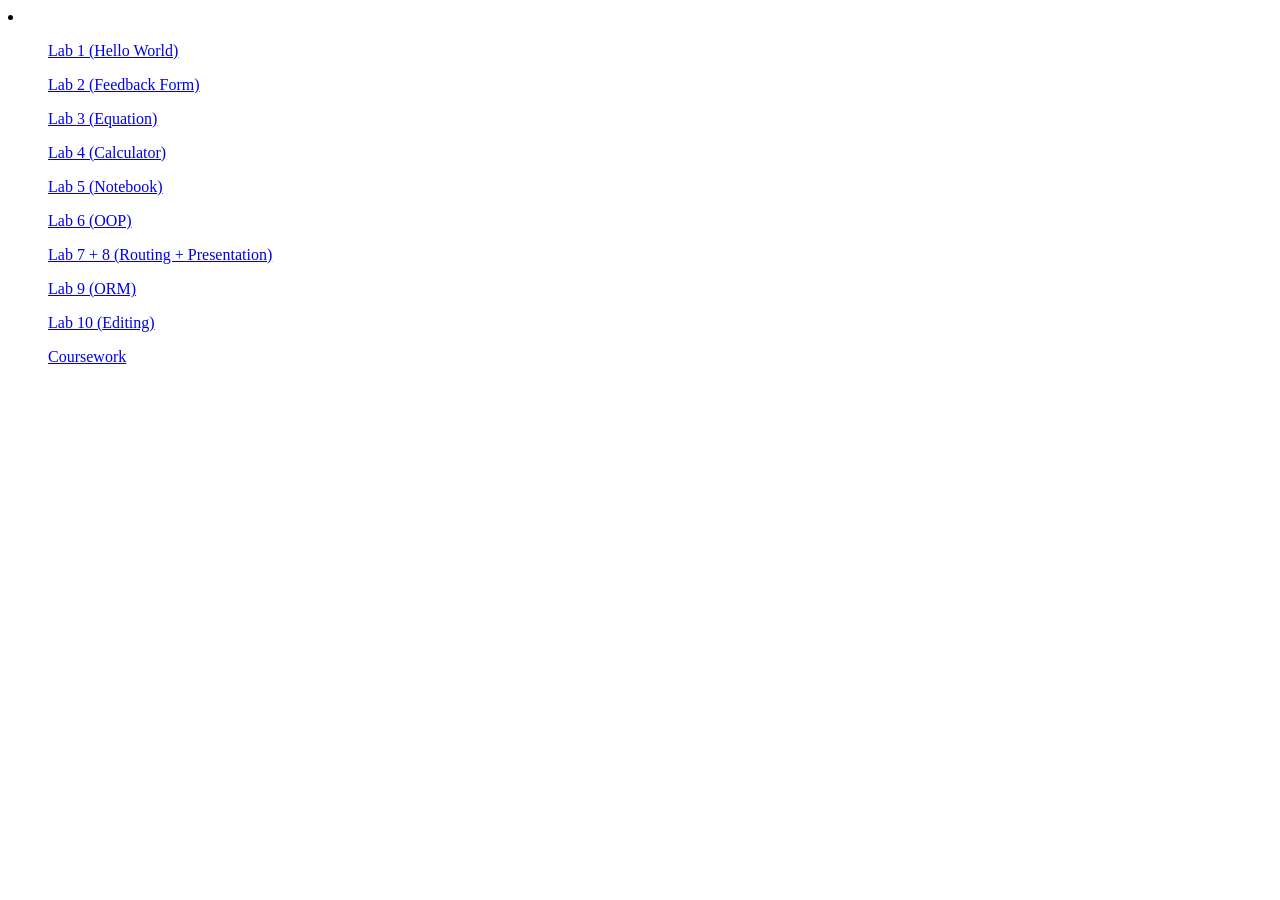
<file: index.html>
<!DOCTYPE html>
<html lang="en">

<head>
    <meta charset="UTF-8">
    <meta name="viewport" content="width=device-width, initial-scale=1.0">
    <title>Document</title>
</head>

<body>
    <li>
        <ul><a href="lab1/">Lab 1 (Hello World)</a></ul>
        <ul><a href="lab2/">Lab 2 (Feedback Form)</a></ul>
        <ul><a href="lab3/">Lab 3 (Equation)</a></ul>
        <ul><a href="lab4/">Lab 4 (Calculator)</a></ul>
        <ul><a href="lab5/">Lab 5 (Notebook)</a></ul>
        <ul><a href="lab6/">Lab 6 (OOP)</a></ul>
        <ul><a href="lab7/">Lab 7 + 8 (Routing + Presentation)</a></ul>
        <ul><a href="lab9/">Lab 9 (ORM)</a></ul>
        <ul><a href="lab10/">Lab 10 (Editing)</a></ul>
        <ul><a href="coursework/">Coursework</a></ul>
    </li>
</body>

</html>
</file>
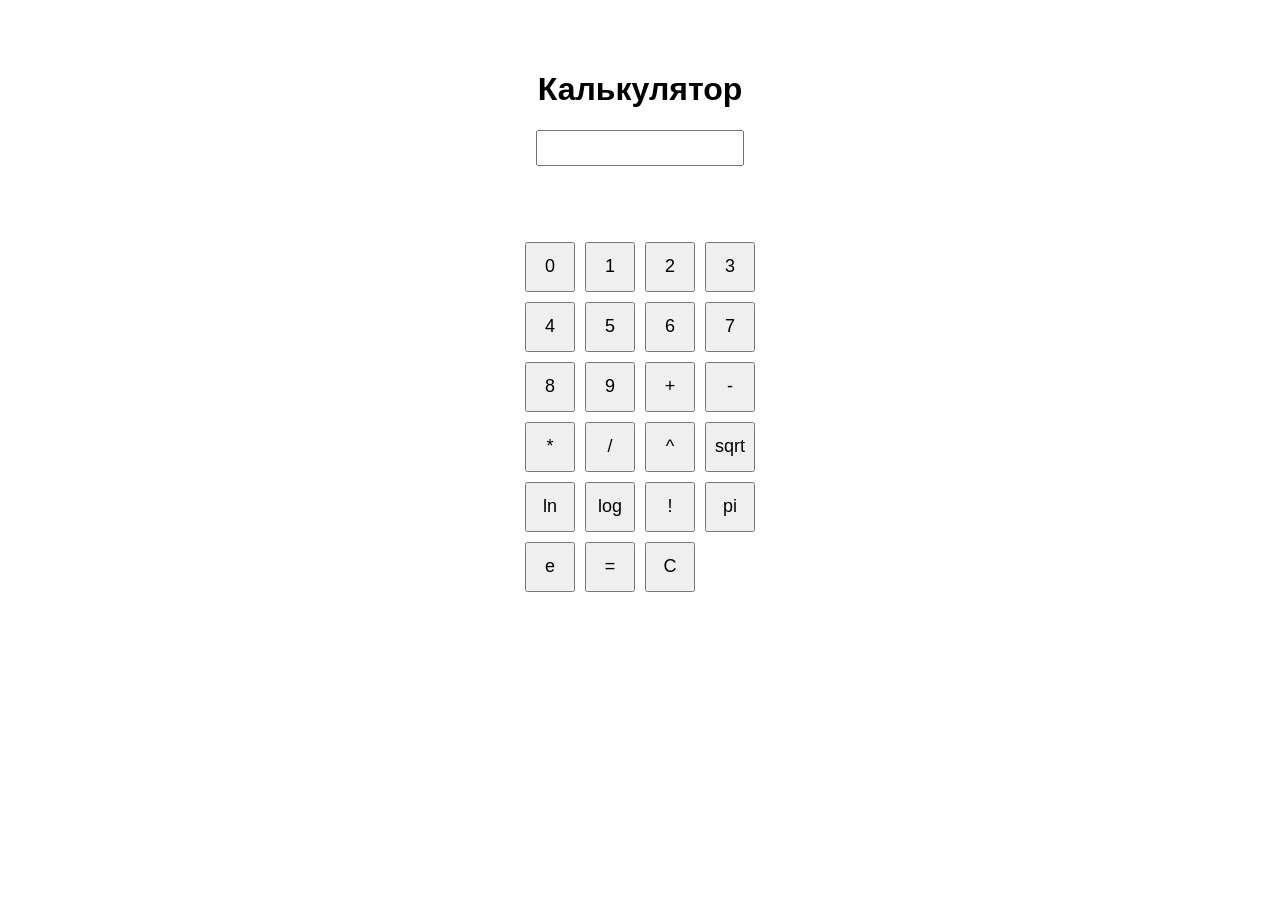
<file: lab4/index.html>
<!DOCTYPE html>
<html lang="en">

<head>
    <meta charset="UTF-8">
    <meta name="viewport" content="width=device-width, initial-scale=1.0">
    <title>Document</title>
</head>

<style>
    body {
        font-family: Arial, sans-serif;
        display: flex;
        flex-direction: column;
        align-items: center;
        margin-top: 50px;
    }

    #calc-input {
        width: 200px;
        height: 30px;
        font-size: 18px;
        text-align: right;
        margin-bottom: 20px;
    }

    #calc-error {
        color: red;
        height: 20px;
        margin-bottom: 20px;
    }

    #calc-buttons {
        display: grid;
        grid-template-columns: repeat(4, 50px);
        gap: 10px;
    }

    #calc-buttons button {
        width: 50px;
        height: 50px;
        font-size: 18px;
    }
</style>

<body>
    <h1>Калькулятор</h1>

    <input id="calc-input" type="text">
    <p id="calc-error"></p>

    <div id="calc-buttons">
        <button>0</button>
        <button>1</button>
        <button>2</button>
        <button>3</button>
        <button>4</button>
        <button>5</button>
        <button>6</button>
        <button>7</button>
        <button>8</button>
        <button>9</button>
        <button>+</button>
        <button>-</button>
        <button>*</button>
        <button>/</button>
        <button>^</button>
        <button>sqrt</button>
        <button>ln</button>
        <button>log</button>
        <button>!</button>
        <button>pi</button>
        <button>e</button>
        <button>=</button>
        <button>C</button>
    </div>
</body>

<script>
    const buttons = document.getElementById('calc-buttons');
    const input = document.getElementById('calc-input');

    function submitExpression() {
        fetch(`/lab4/server.php?expression=${encodeURIComponent(input.value)}`)
            .then(response => response.text())
            .then(result => {
                document.getElementById('calc-error').textContent = '';
                input.value = result;
            })
            .catch(error => {
                document.getElementById('calc-error').textContent = `${error}`;
                console.error('Error:', error);
            });
    }

    buttons.addEventListener('click', (e) => {
        const value = e.target.textContent;

        if (value === 'C') {
            input.value = '';
        } else if (value === '=') {
            submitExpression();
        } else {
            input.value += value;
        }
    });

    document.addEventListener('keydown', (e) => {
        if (e.key === 'Enter') {
            e.preventDefault();
            submitExpression();
        } else if (e.key === 'Escape') {
            input.value = '';
        } else if (!e.ctrlKey && !e.altKey && !e.metaKey) {
            input.focus();
        }
    });
</script>

</html>
</file>
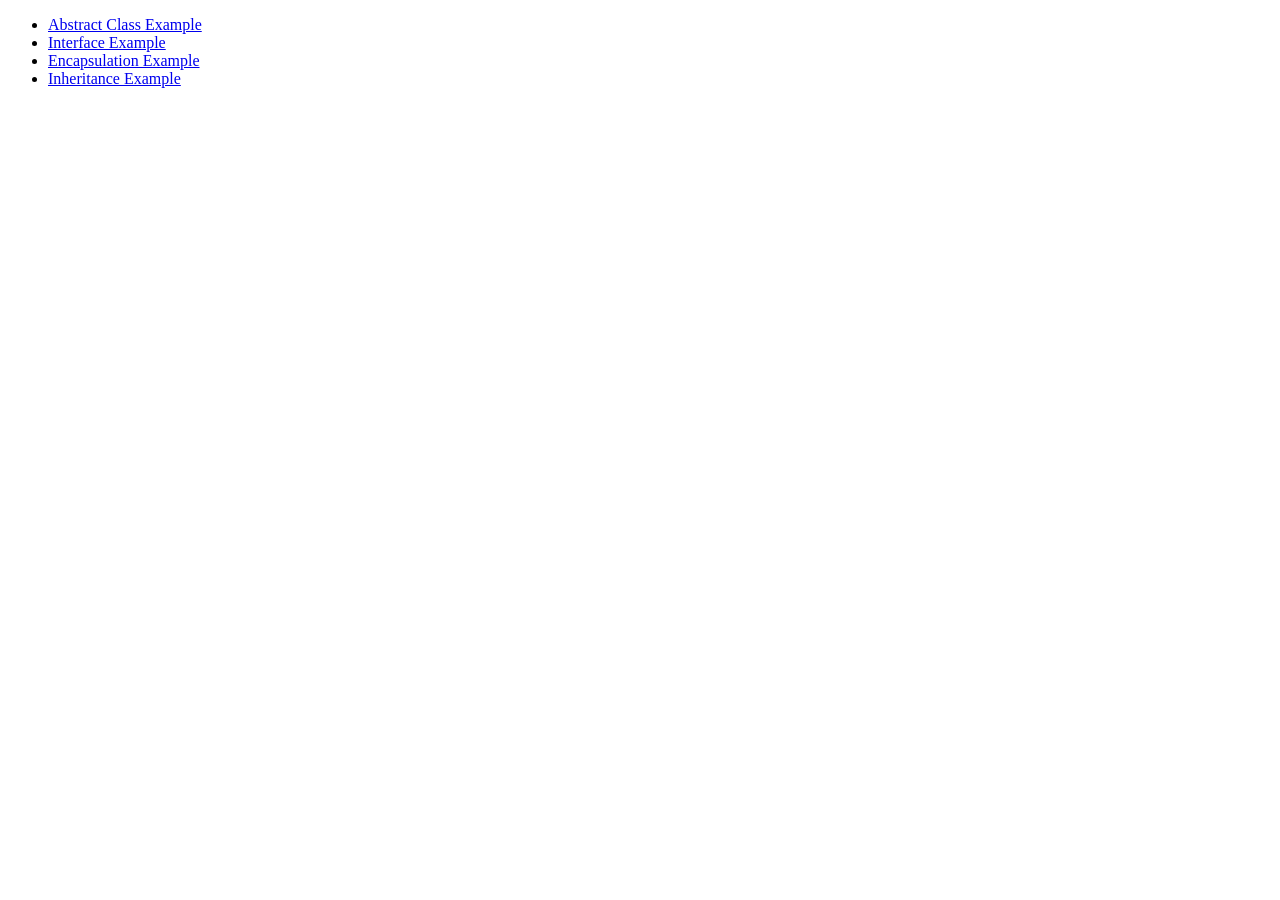
<file: lab6/index.html>
<!DOCTYPE html>
<html lang="en">

<head>
    <meta charset="UTF-8">
    <meta name="viewport" content="width=device-width, initial-scale=1.0">
    <title>Document</title>
</head>

<body>
    <main>
        <ul>
            <li><a href="/lab6/abstract.php">Abstract Class Example</a></li>
            <li><a href="/lab6/interface.php">Interface Example</a></li>
            <li><a href="/lab6/encapsulation.php">Encapsulation Example</a></li>
            <li><a href="/lab6/inheritance.php">Inheritance Example</a></li>
        </ul>
    </main>
</body>

</html>
</file>
